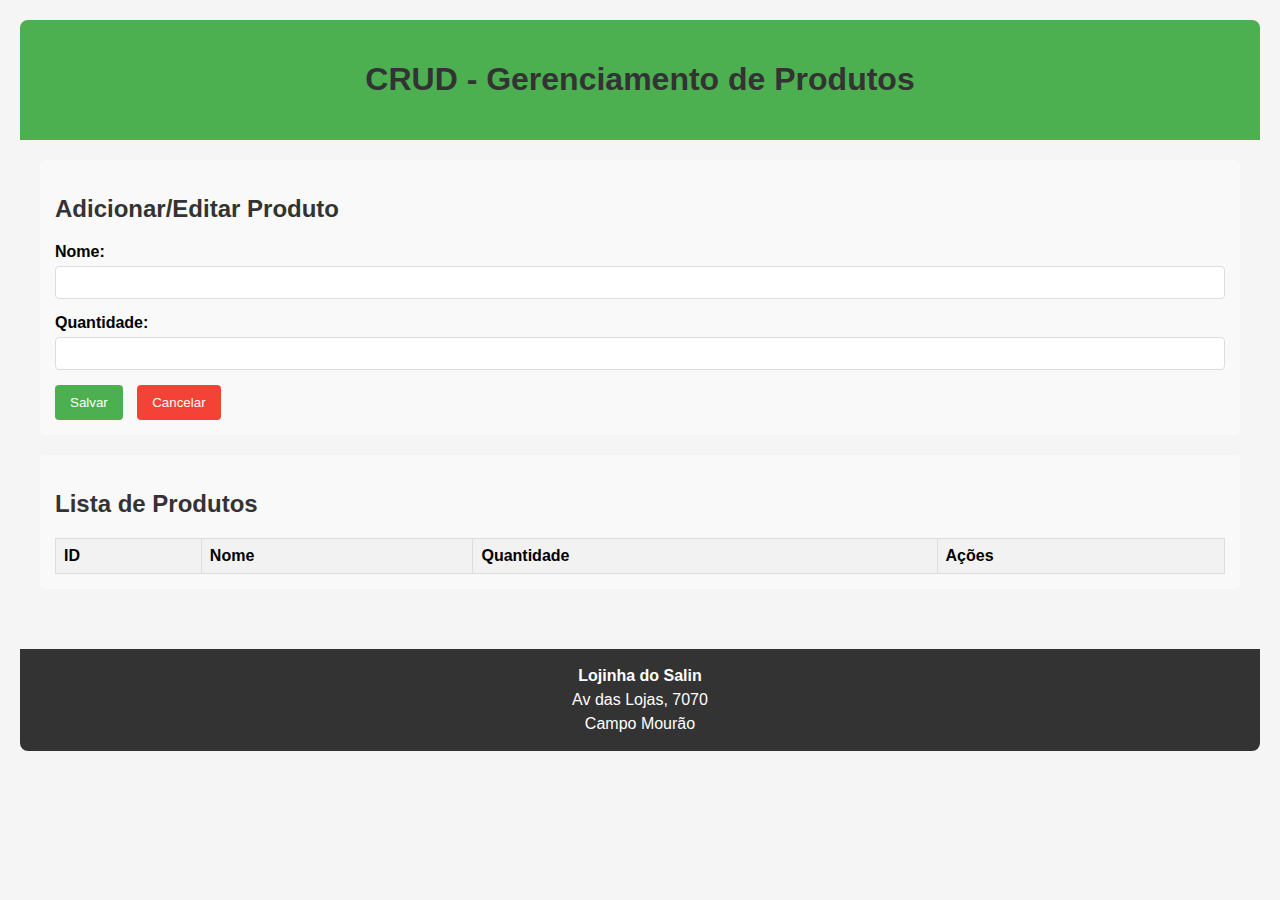
<file: crud-produto-server/index.html>
<!DOCTYPE html>
<html lang="pt-BR">
<head>
    <meta charset="UTF-8">
    <meta name="viewport" content="width=device-width, initial-scale=1.0">
    <title>CRUD de Produtos - Lojinha do Salin</title>
    <link rel="stylesheet" href="styles.css">
</head>
<body>
    <header class="header">
        <h1>CRUD - Gerenciamento de Produtos</h1>
    </header>

    <main class="main-content">
        <section class="form-section">
            <h2>Adicionar/Editar Produto</h2>
            <form id="productForm">
                <input type="hidden" id="productId">
                <div class="form-group">
                    <label for="productName">Nome:</label>
                    <input type="text" id="productName" required>
                </div>
                <div class="form-group">
                    <label for="productQuantity">Quantidade:</label>
                    <input type="number" id="productQuantity" required min="0">
                </div>
                <div class="form-actions">
                    <button type="submit">Salvar</button>
                    <button type="button" id="cancelBtn">Cancelar</button>
                </div>
            </form>
        </section>
        
        <section class="table-section">
            <h2>Lista de Produtos</h2>
            <table id="productsTable">
                <thead>
                    <tr>
                        <th>ID</th>
                        <th>Nome</th>
                        <th>Quantidade</th>
                        <th>Ações</th>
                    </tr>
                </thead>
                <tbody></tbody>
            </table>
        </section>
    </main>

    <footer class="footer">
        <address>
            <strong>Lojinha do Salin</strong><br>
            Av das Lojas, 7070<br>
            Campo Mourão
        </address>
    </footer>

    <script src="script.js"></script>
</body>
</html>
</file>
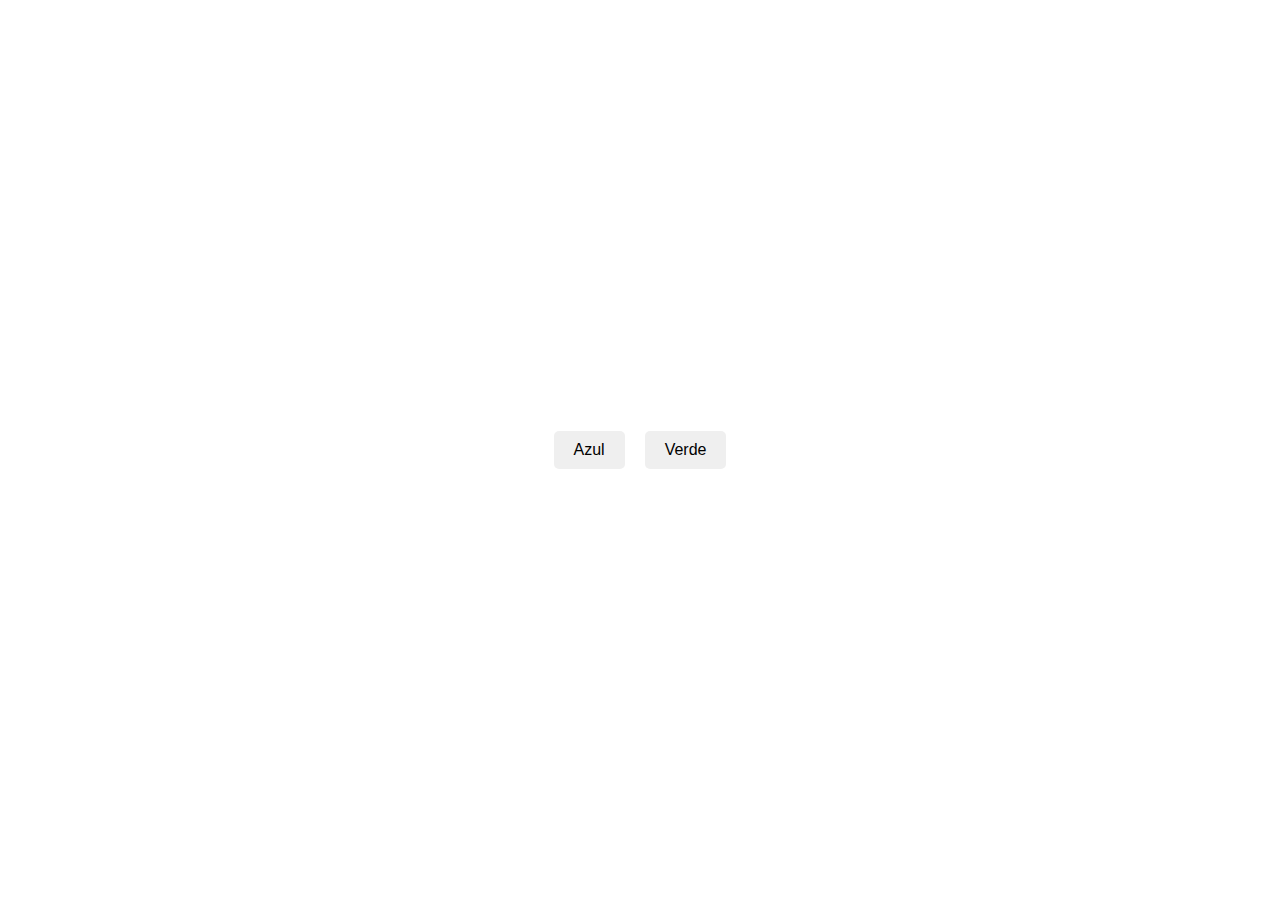
<file: Lista 01/Ex. 01-L1/index.html>
<!DOCTYPE html>
<html lang="pt-br">
<head>
    <meta charset="UTF-8">
    <meta name="viewport" content="width=device-width, initial-scale=1.0">
    <title>Alterar Cor da Tela</title>
    <link rel="stylesheet" href="style.css">
</head>
<body>
    <div class="container">
        <button id="btnAzul">Azul</button>
        <button id="btnVerde">Verde</button>
    </div>

    <script src="script.js"></script>
</body>
</html>
</file>
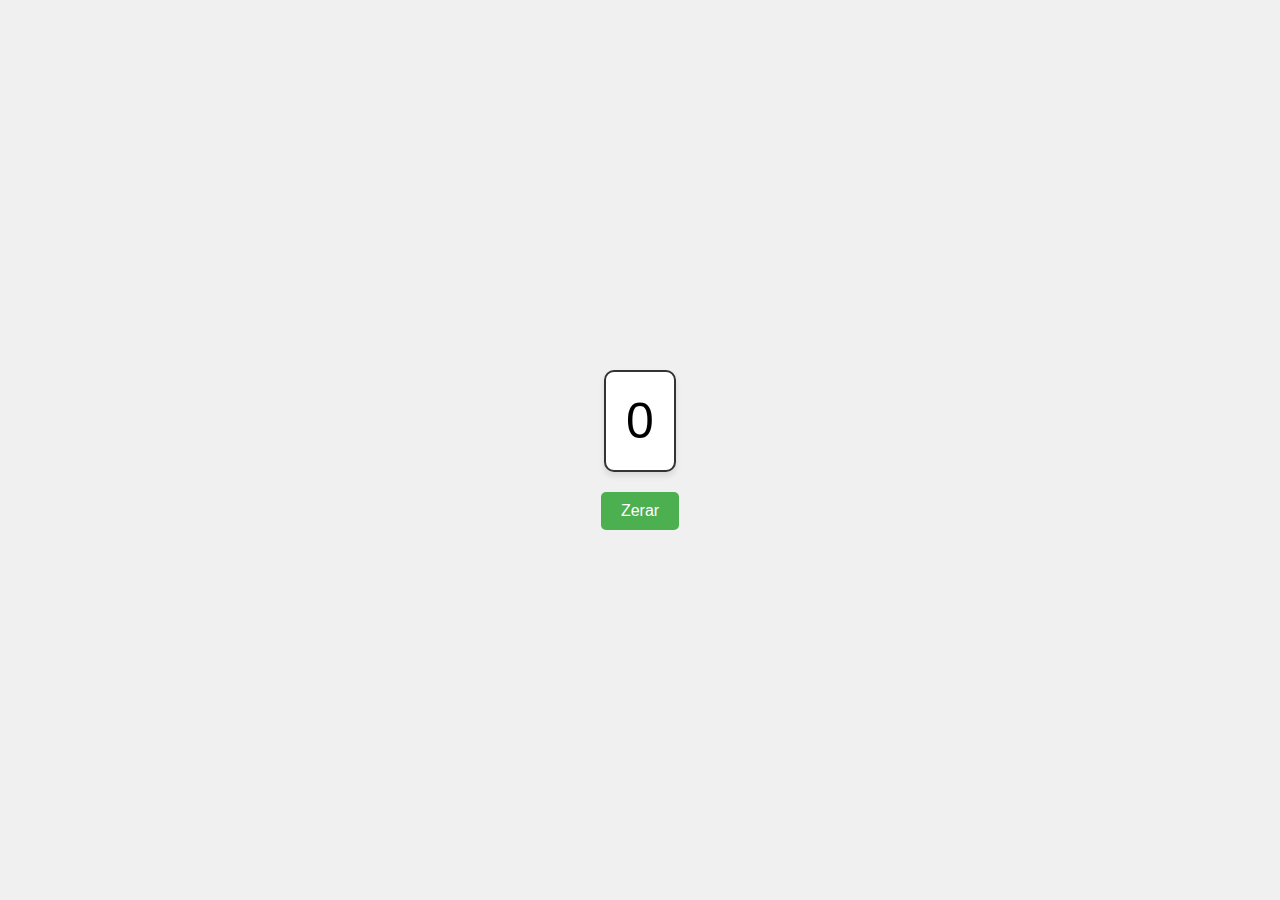
<file: Lista 01/Ex. 02-L1/index.html>
<!DOCTYPE html>
<html lang="pt-br">
<head>
    <meta charset="UTF-8">
    <meta name="viewport" content="width=device-width, initial-scale=1.0">
    <title>Contador Interativo</title>
    <link rel="stylesheet" href="style.css">
</head>
<body>
    <div class="container">
        <div id="contador">0</div>
        <button id="btnZerar">Zerar</button>
    </div>

    <script src="script.js"></script>
</body>
</html>
</file>
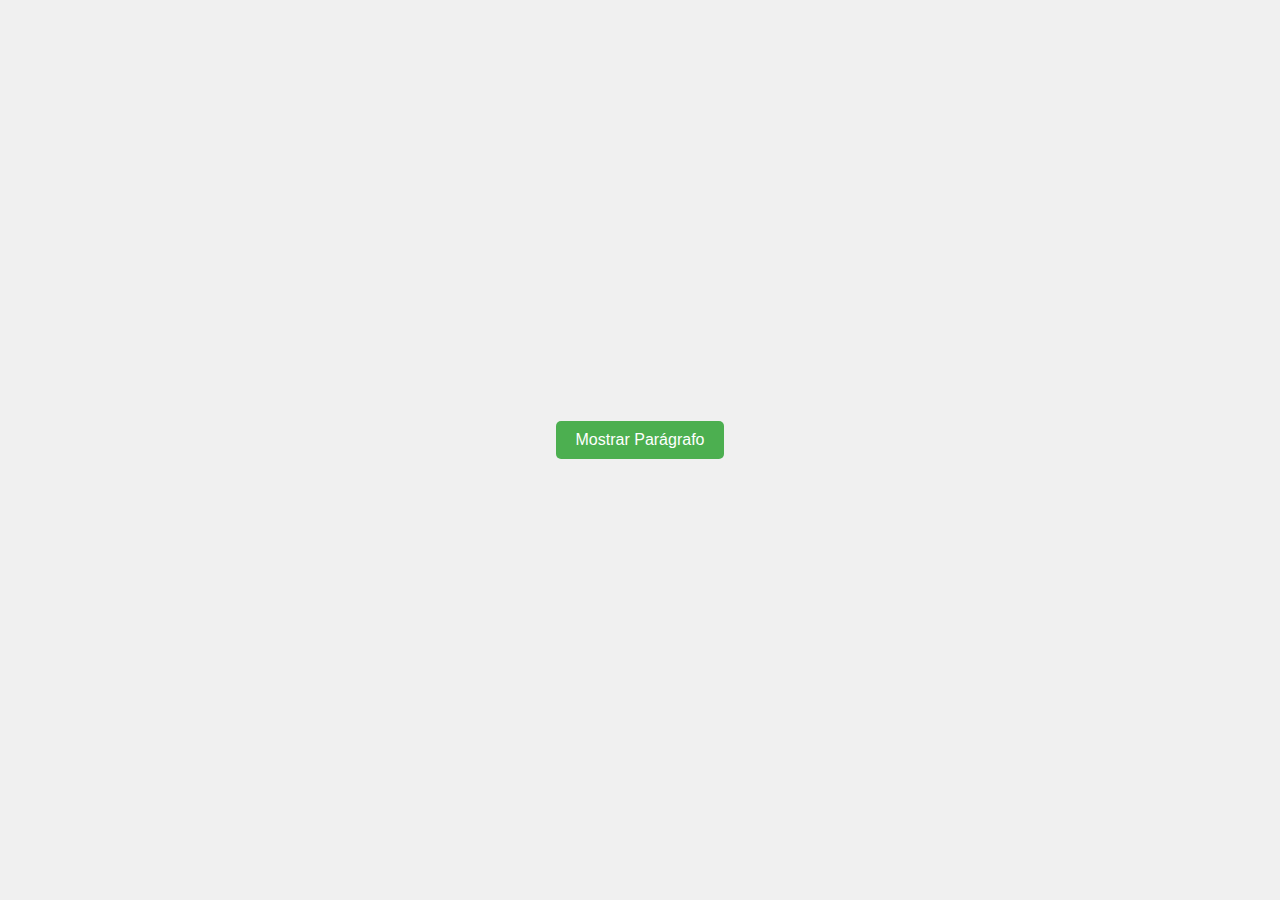
<file: Lista 01/Ex. 03-L1/index.html>
<!DOCTYPE html>
<html lang="pt-br">
<head>
    <meta charset="UTF-8">
    <meta name="viewport" content="width=device-width, initial-scale=1.0">
    <title>Mostrar/Ocultar Parágrafo</title>
    <link rel="stylesheet" href="style.css">
</head>
<body>
    <div class="container">
        <button id="btnMostrarOcultar">Mostrar Parágrafo</button>
        <p id="paragrafo" style="display: none;">
            Este é um parágrafo que pode ser mostrado ou escondido ao clicar no botão acima.
        </p>
    </div>

    <script src="script.js"></script>
</body>
</html>
</file>
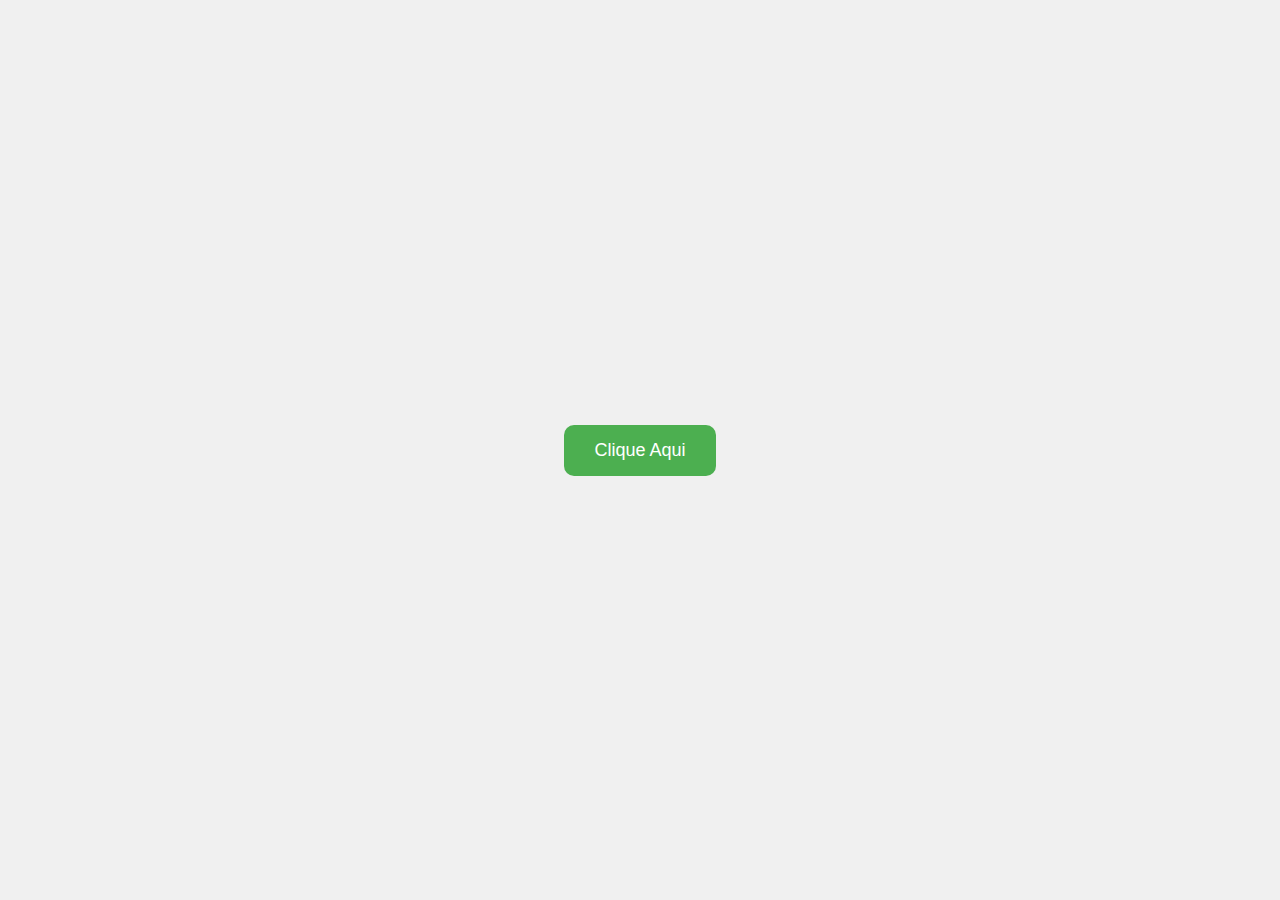
<file: Lista 01/Ex. 04-L1/index.html>
<!DOCTYPE html>
<html lang="pt-br">
<head>
    <meta charset="UTF-8">
    <meta name="viewport" content="width=device-width, initial-scale=1.0">
    <title>Alterar Texto do Botão</title>
    <link rel="stylesheet" href="style.css">
</head>
<body>
    <div class="container">
        <button id="btnAlterarTexto">Clique Aqui</button>
    </div>

    <script src="script.js"></script>
</body>
</html>
</file>
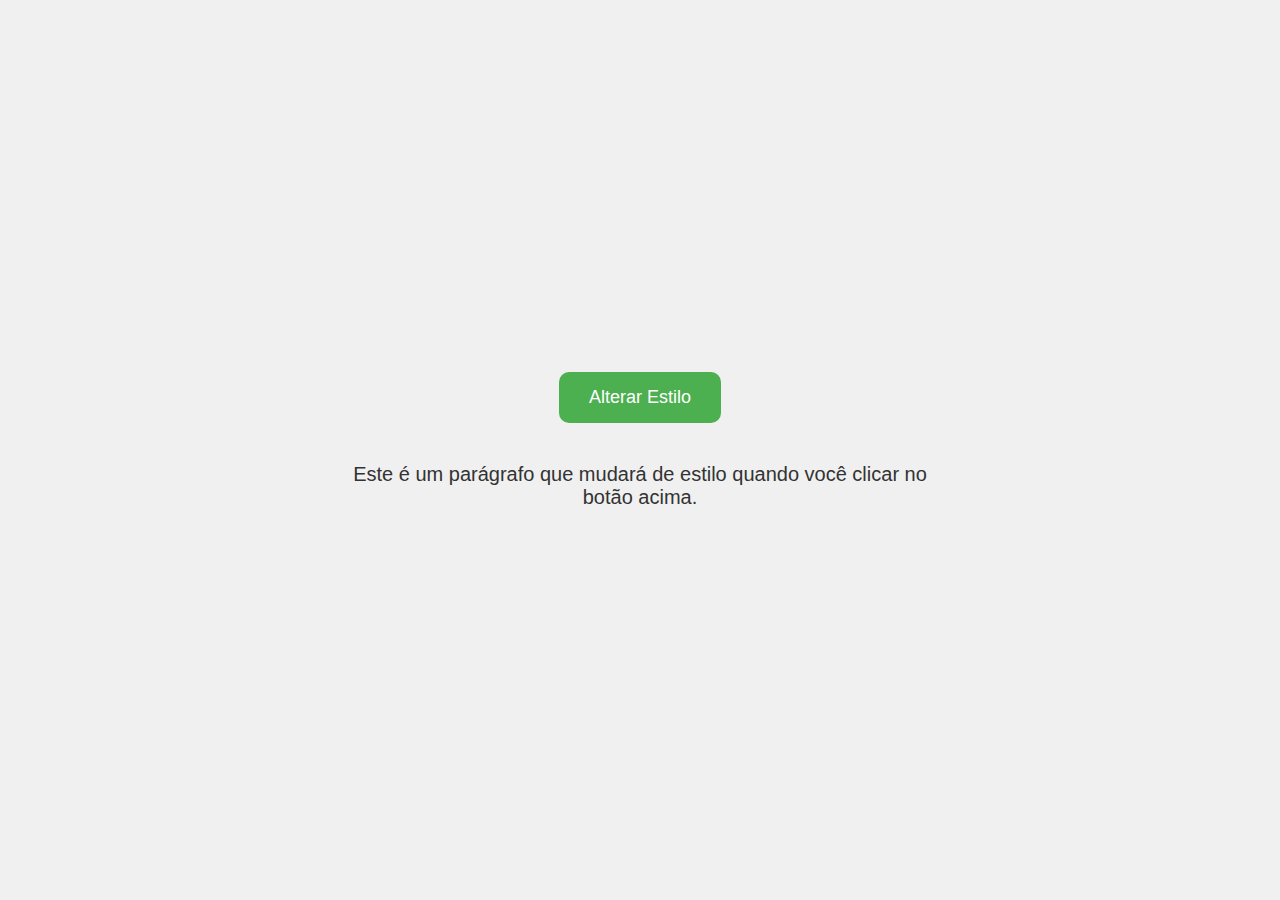
<file: Lista 01/Ex. 05-L1/index.html>
<!DOCTYPE html>
<html lang="pt-br">
<head>
    <meta charset="UTF-8">
    <meta name="viewport" content="width=device-width, initial-scale=1.0">
    <title>Alterar Estilo do Parágrafo</title>
    <link rel="stylesheet" href="style.css">
</head>
<body>
    <div class="container">
        <button id="btnAlterarEstilo">Alterar Estilo</button>
        <p id="paragrafo">
            Este é um parágrafo que mudará de estilo quando você clicar no botão acima.
        </p>
    </div>

    <script src="script.js"></script>
</body>
</html>
</file>
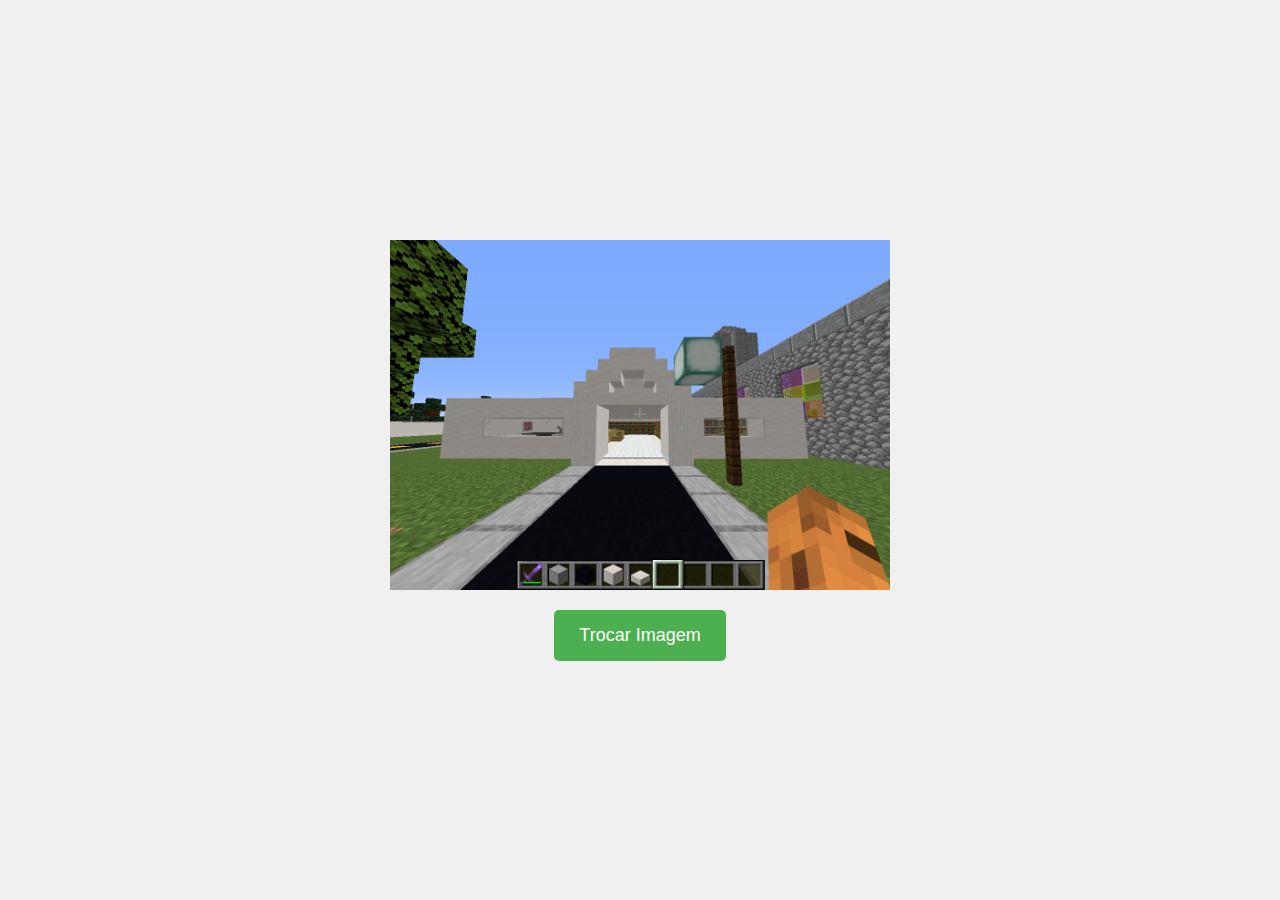
<file: Lista 01/Ex. 06-L1/index.html>
<!DOCTYPE html>
<html lang="pt-BR">
<head>
    <meta charset="UTF-8">
    <meta name="viewport" content="width=device-width, initial-scale=1.0">
    <title>Troca de Imagem</title>
    <link rel="stylesheet" href="style.css">
</head>
<body>
    <div class="container">
        <img id="imagem" src="bAntes.png" alt="Imagem" />
        <button id="trocarBtn">Trocar Imagem</button>
    </div>
    <script src="script.js"></script>
</body>
</html>
</file>
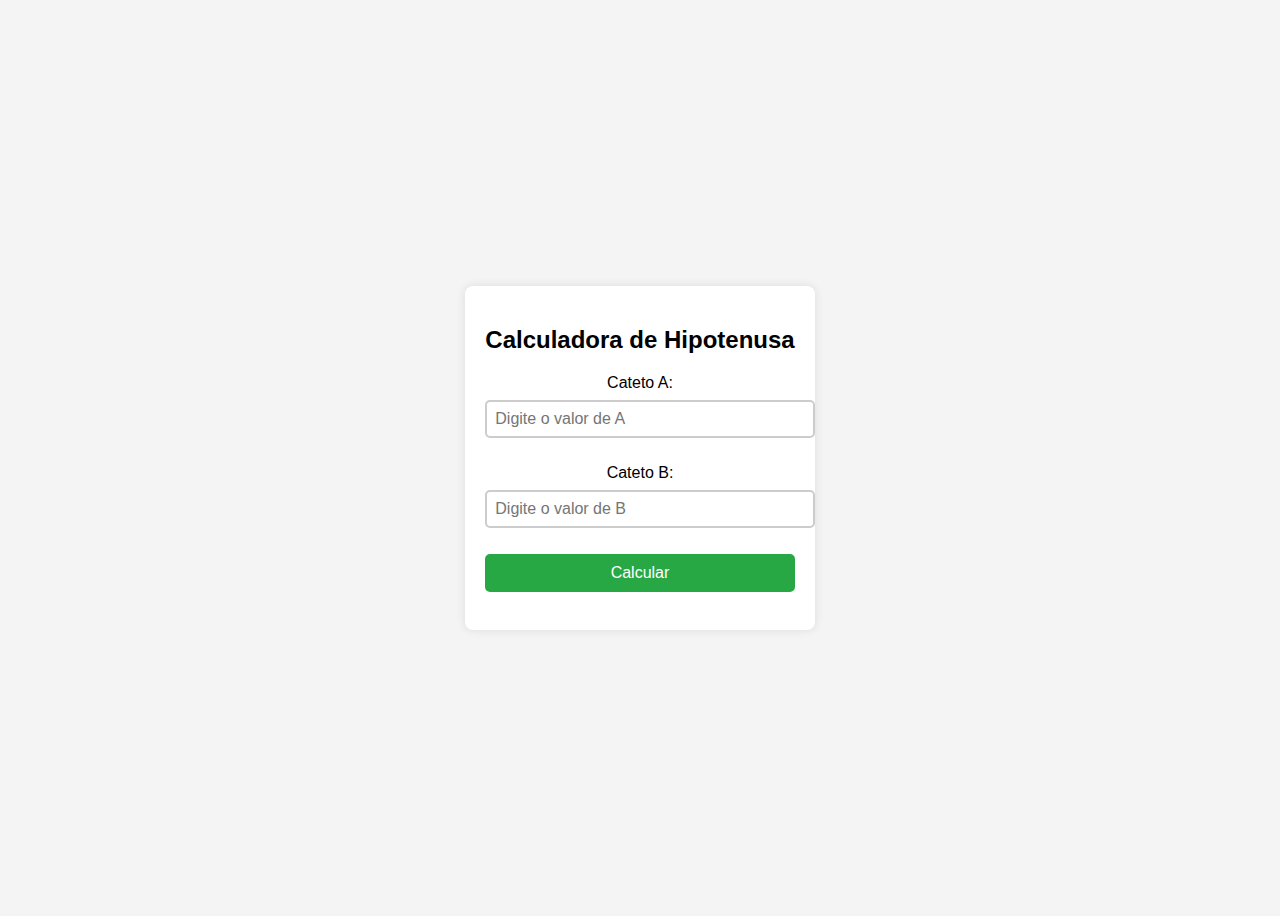
<file: Lista 01/Ex. 07-L1/index.html>
<!DOCTYPE html>
<html lang="pt">
<head>
    <meta charset="UTF-8">
    <meta name="viewport" content="width=device-width, initial-scale=1.0">
    <title>Calculadora de Hipotenusa</title>
    <link rel="stylesheet" href="style.css">
</head>
<body>
    <div class="container">
        <h2>Calculadora de Hipotenusa</h2>
        <form id="form">
            <label for="catetoA">Cateto A:</label>
            <input type="number" id="catetoA" placeholder="Digite o valor de A">
            <span class="error-message" id="errorA"></span>

            <label for="catetoB">Cateto B:</label>
            <input type="number" id="catetoB" placeholder="Digite o valor de B">
            <span class="error-message" id="errorB"></span>

            <button type="submit">Calcular</button>
        </form>

        <p id="resultado"></p>
    </div>
    <script src="script.js"></script>
</body>
</html>
</file>
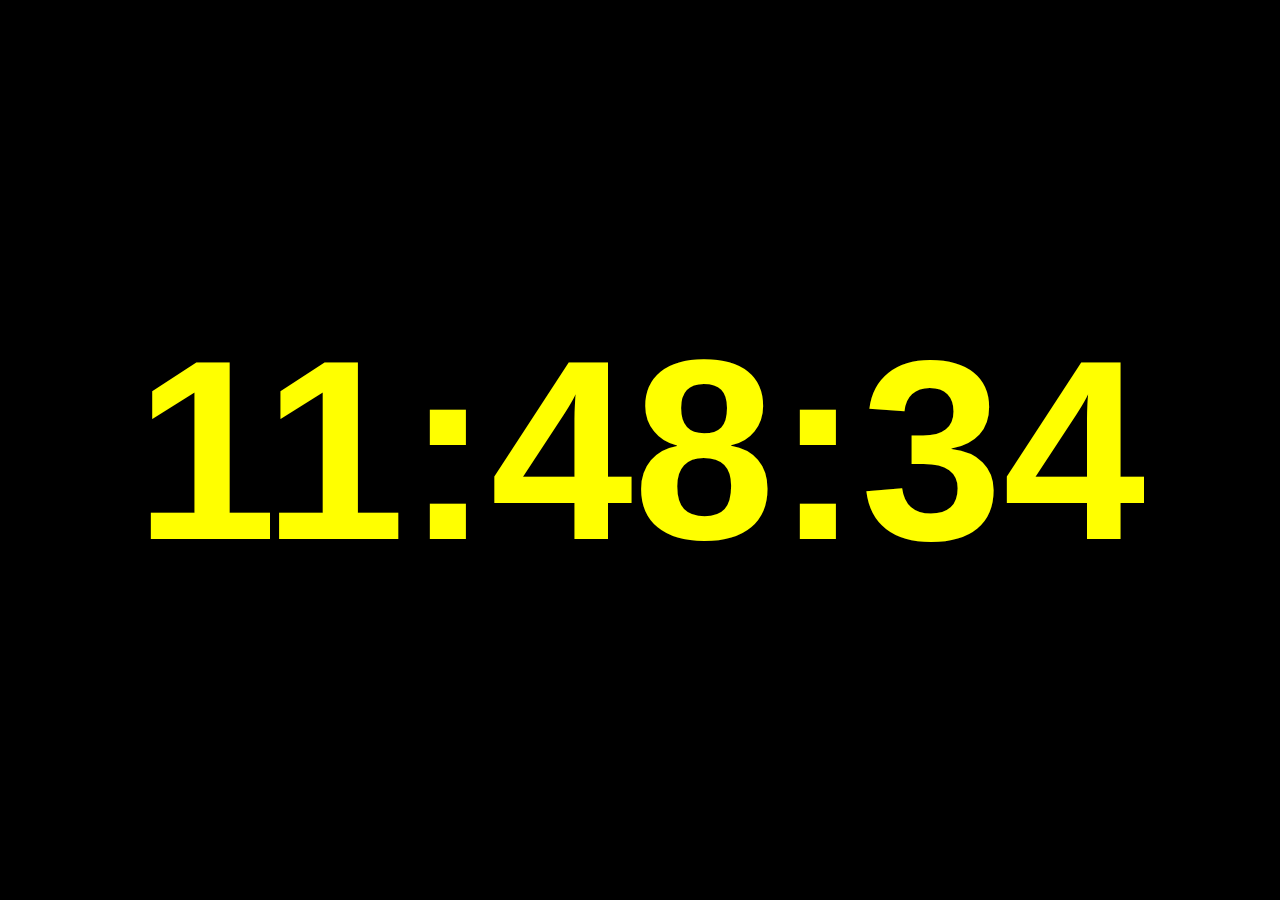
<file: Lista 01/Ex. 08-L1/index.html>
<!DOCTYPE html>
<html lang="pt">
<head>
    <meta charset="UTF-8">
    <meta name="viewport" content="width=device-width, initial-scale=1.0">
    <title>Relógio Digital</title>
    <link rel="stylesheet" href="style.css">
</head>
<body>
    <div id="relogio"></div>
    <script src="script.js"></script>
</body>
</html>
</file>
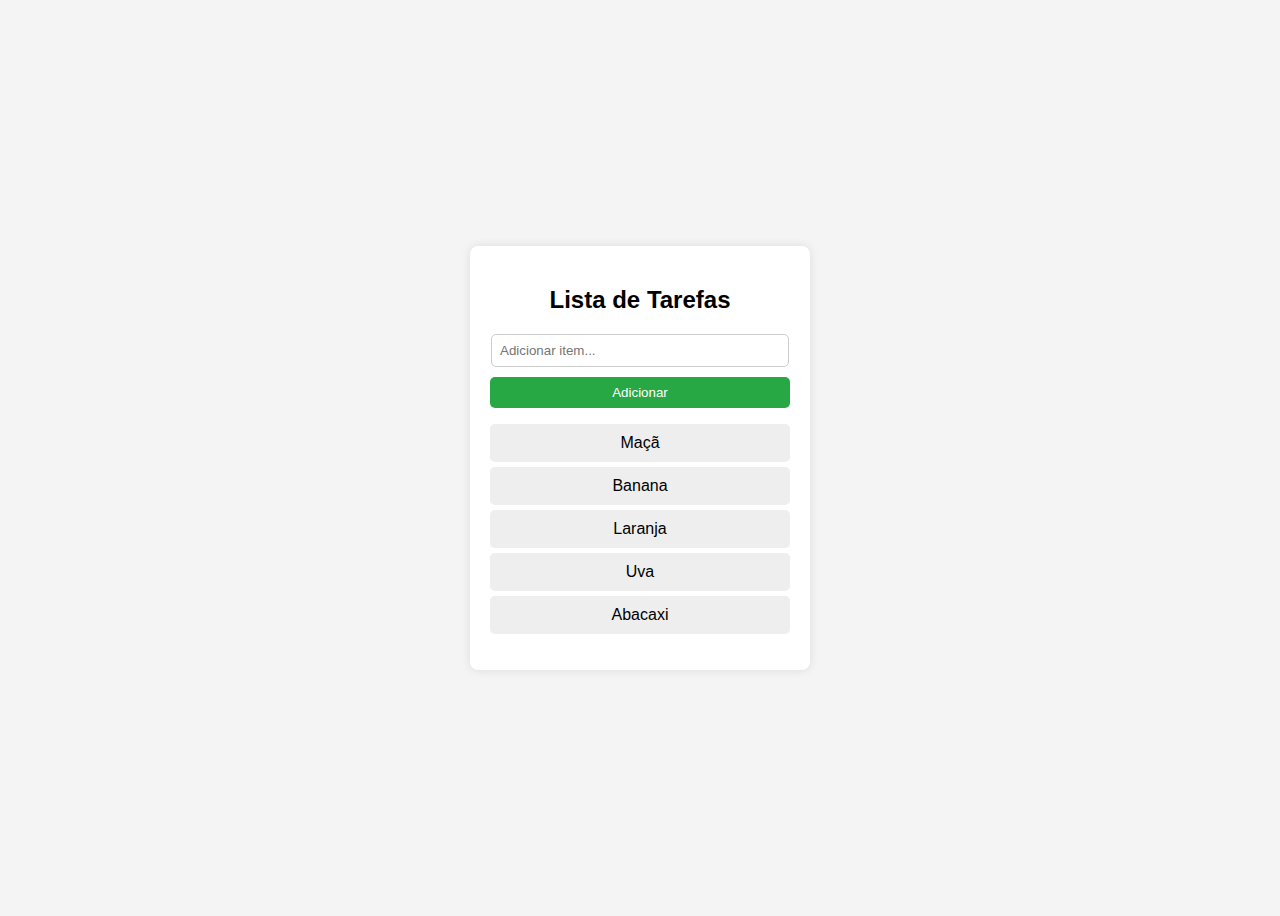
<file: Lista 01/Ex. 09-L1/index.html>
<!DOCTYPE html>
<html lang="pt">
<head>
    <meta charset="UTF-8">
    <meta name="viewport" content="width=device-width, initial-scale=1.0">
    <title>Lista de Tarefas</title>
    <link rel="stylesheet" href="style.css">
</head>
<body>
    <div class="container">
        <h2>Lista de Tarefas</h2>
        <input type="text" id="novoItem" placeholder="Adicionar item...">
        <button id="addBtn">Adicionar</button>
        <ul id="lista"></ul>
    </div>
    <script src="script.js"></script>
</body>
</html>
</file>
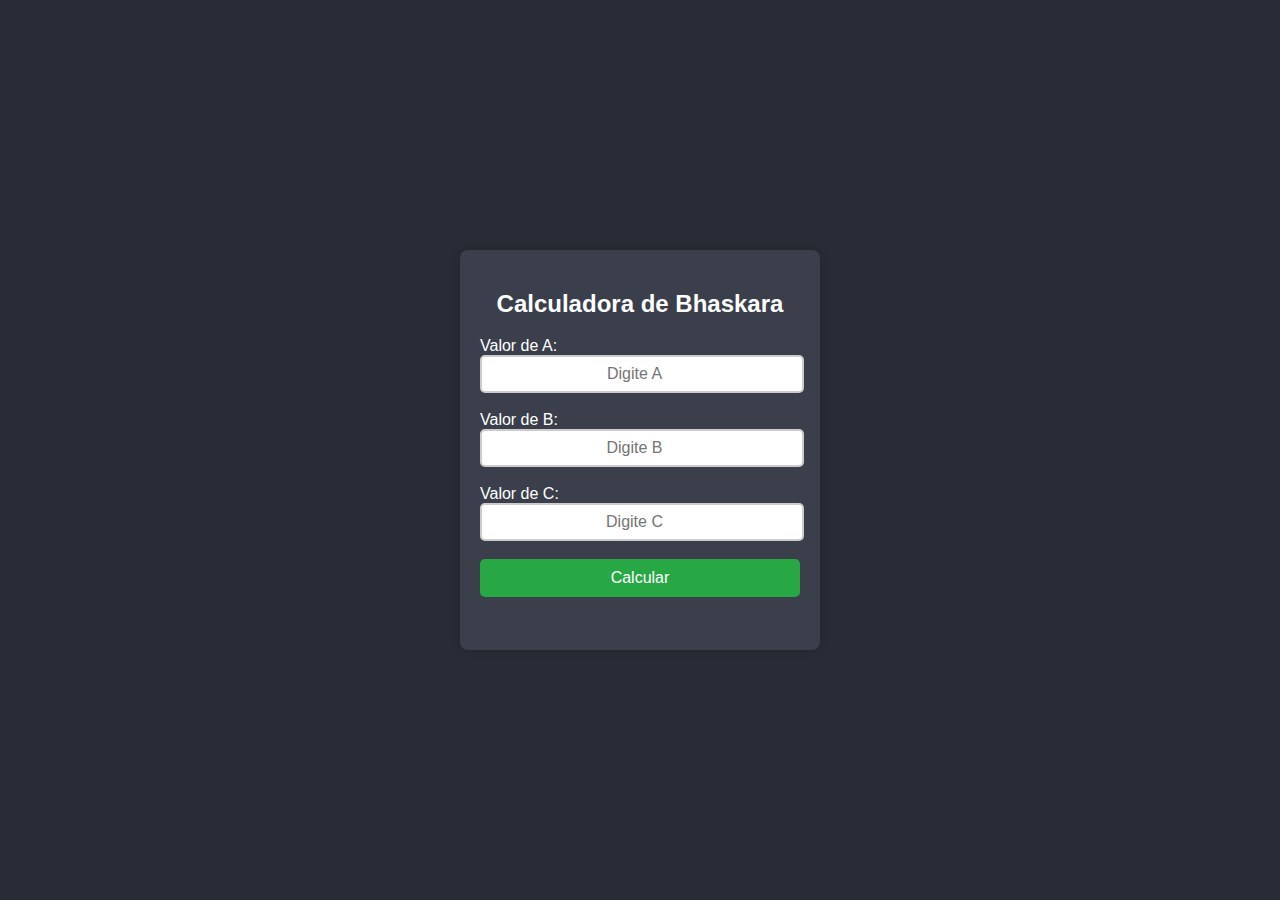
<file: Lista 01/Ex. 10-L1/index.html>
<!DOCTYPE html>
<html lang="pt">
<head>
    <meta charset="UTF-8">
    <meta name="viewport" content="width=device-width, initial-scale=1.0">
    <title>Calculadora de Bhaskara</title>
    <link rel="stylesheet" href="style.css">
</head>
<body>
    <div class="container">
        <h2>Calculadora de Bhaskara</h2>
        <form id="form">
            <label for="a">Valor de A:</label>
            <input type="number" id="a" placeholder="Digite A">
            <span class="error-message" id="errorA"></span>

            <label for="b">Valor de B:</label>
            <input type="number" id="b" placeholder="Digite B">
            <span class="error-message" id="errorB"></span>

            <label for="c">Valor de C:</label>
            <input type="number" id="c" placeholder="Digite C">
            <span class="error-message" id="errorC"></span>

            <button type="submit">Calcular</button>
        </form>

        <p id="resultado"></p>
    </div>
    <script src="script.js"></script>
</body>
</html>
</file>
<file: crud-produto-server/styles.css>
body {
    font-family: Arial, sans-serif;
    margin: 0;
    padding: 20px;
    background-color: #f5f5f5;
}

.container {
    max-width: 1000px;
    margin: 0 auto;
    background-color: white;
    padding: 20px;
    border-radius: 8px;
    box-shadow: 0 0 10px rgba(0, 0, 0, 0.1);
}

h1, h2 {
    color: #333;
}

.form-container {
    background-color: #f9f9f9;
    padding: 15px;
    border-radius: 5px;
    margin-bottom: 20px;
}

.form-group {
    margin-bottom: 15px;
}

label {
    display: block;
    margin-bottom: 5px;
    font-weight: bold;
}

input[type="text"],
input[type="number"] {
    width: 100%;
    padding: 8px;
    border: 1px solid #ddd;
    border-radius: 4px;
    box-sizing: border-box;
}

button {
    background-color: #4CAF50;
    color: white;
    padding: 10px 15px;
    border: none;
    border-radius: 4px;
    cursor: pointer;
    margin-right: 10px;
}

button:hover {
    background-color: #45a049;
}

#cancelBtn {
    background-color: #f44336;
}

#cancelBtn:hover {
    background-color: #d32f2f;
}

table {
    width: 100%;
    border-collapse: collapse;
    margin-top: 20px;
}

th, td {
    border: 1px solid #ddd;
    padding: 8px;
    text-align: left;
}

th {
    background-color: #f2f2f2;
}

tr:nth-child(even) {
    background-color: #f9f9f9;
}

.actions button {
    padding: 5px 10px;
    margin-right: 5px;
}

.edit-btn {
    background-color: #2196F3;
}

.edit-btn:hover {
    background-color: #0b7dda;
}

.delete-btn {
    background-color: #f44336;
}

.delete-btn:hover {
    background-color: #d32f2f;
}

/* ... (mantenha todos os estilos anteriores) ... */

.header {
    background-color: #4CAF50;
    color: white;
    padding: 20px;
    text-align: center;
    border-radius: 8px 8px 0 0;
}

.main-content {
    padding: 20px;
}

.form-section, .table-section {
    background-color: #f9f9f9;
    padding: 15px;
    border-radius: 5px;
    margin-bottom: 20px;
}

.form-actions {
    margin-top: 15px;
}

.footer {
    background-color: #333;
    color: white;
    text-align: center;
    padding: 15px;
    border-radius: 0 0 8px 8px;
    margin-top: 20px;
}

.footer address {
    font-style: normal;
    line-height: 1.5;
}
</file>
<file: Lista 01/Ex. 01-L1/style.css>
/* Estilos básicos para centralizar os botões */
body {
    font-family: Arial, sans-serif;
    display: flex;
    justify-content: center;
    align-items: center;
    height: 100vh;
    margin: 0;
}

.container {
    display: flex;
    gap: 20px;
}

button {
    padding: 10px 20px;
    font-size: 16px;
    cursor: pointer;
    border: none;
    border-radius: 5px;
    transition: background-color 0.3s;
}

button:hover {
    opacity: 0.8;
}
</file>
<file: Lista 01/Ex. 02-L1/style.css>
/* Estilos básicos para centralizar o contador e o botão */
body {
    font-family: Arial, sans-serif;
    display: flex;
    justify-content: center;
    align-items: center;
    height: 100vh;
    margin: 0;
    text-align: center;
    background-color: #f0f0f0;
}

.container {
    display: flex;
    flex-direction: column;
    align-items: center;
}

#contador {
    font-size: 50px;
    margin-bottom: 20px;
    padding: 20px;
    border: 2px solid #333;
    border-radius: 10px;
    background-color: white;
    box-shadow: 0 4px 6px rgba(0, 0, 0, 0.1);
}

button {
    padding: 10px 20px;
    font-size: 16px;
    cursor: pointer;
    border: none;
    border-radius: 5px;
    background-color: #4CAF50;
    color: white;
    transition: background-color 0.3s;
}

button:hover {
    background-color: #45a049;
}
</file>
<file: Lista 01/Ex. 03-L1/style.css>
/* Estilos básicos para centralizar o botão e o parágrafo */
body {
    font-family: Arial, sans-serif;
    display: flex;
    justify-content: center;
    align-items: center;
    height: 100vh;
    margin: 0;
    text-align: center;
    background-color: #f0f0f0;
}

.container {
    display: flex;
    flex-direction: column;
    align-items: center;
}

button {
    padding: 10px 20px;
    font-size: 16px;
    cursor: pointer;
    border: none;
    border-radius: 5px;
    background-color: #4CAF50;
    color: white;
    margin-bottom: 20px;
    transition: background-color 0.3s;
}

button:hover {
    background-color: #45a049;
}

p {
    font-size: 18px;
    color: #333;
    margin-top: 20px;
}
</file>
<file: Lista 01/Ex. 04-L1/style.css>
/* Estilos básicos para centralizar o botão */
body {
    font-family: Arial, sans-serif;
    display: flex;
    justify-content: center;
    align-items: center;
    height: 100vh;
    margin: 0;
    text-align: center;
    background-color: #f0f0f0;
}

.container {
    display: flex;
    flex-direction: column;
    align-items: center;
}

button {
    padding: 15px 30px;
    font-size: 18px;
    cursor: pointer;
    border: none;
    border-radius: 10px;
    background-color: #4CAF50;
    color: white;
    transition: background-color 0.3s;
}

button:hover {
    background-color: #45a049;
}
</file>
<file: Lista 01/Ex. 05-L1/style.css>
/* Estilos básicos para centralizar o botão e o parágrafo */
body {
    font-family: Arial, sans-serif;
    display: flex;
    justify-content: center;
    align-items: center;
    height: 100vh;
    margin: 0;
    text-align: center;
    background-color: #f0f0f0;
}

.container {
    display: flex;
    flex-direction: column;
    align-items: center;
}

button {
    padding: 15px 30px;
    font-size: 18px;
    cursor: pointer;
    border: none;
    border-radius: 10px;
    background-color: #4CAF50;
    color: white;
    transition: background-color 0.3s;
    margin-bottom: 20px;
}

button:hover {
    background-color: #45a049;
}

p {
    font-size: 20px;
    color: #333;
    max-width: 600px;
    margin: 20px auto;
    transition: all 0.3s ease;
}
</file>
<file: Lista 01/Ex. 06-L1/style.css>
* {
    margin: 0;
    padding: 0;
    box-sizing: border-box;
}

body {
    font-family: Arial, sans-serif;
    display: flex;
    justify-content: center;
    align-items: center;
    height: 100vh;
    background-color: #f0f0f0;
}

.container {
    text-align: center;
}

img {
    width: 500px; /* Aumentado */
    height: 350px; /* Aumentado */
    object-fit: cover;
    margin-bottom: 20px;
    display: block;
    margin-left: auto;
    margin-right: auto;
}

.button-container {
    display: flex;
    justify-content: center;
}

button {
    padding: 15px 25px;
    font-size: 18px;
    cursor: pointer;
    border: none;
    background-color: #4CAF50;
    color: white;
    border-radius: 5px;
    transition: background-color 0.3s;
}

button:hover {
    background-color: #45a049;
}
</file>
<file: Lista 01/Ex. 07-L1/style.css>
body {
    font-family: Arial, sans-serif;
    display: flex;
    justify-content: center;
    align-items: center;
    height: 100vh;
    background-color: #f4f4f4;
}

.container {
    background: white;
    padding: 20px;
    border-radius: 8px;
    box-shadow: 0 0 10px rgba(0, 0, 0, 0.1);
    text-align: center;
}

input {
    width: 100%;
    padding: 8px;
    margin: 8px 0;
    border: 2px solid #ccc;
    border-radius: 5px;
    font-size: 16px;
}

input.error {
    border-color: red;
    background-color: #ffe5e5;
}

.error-message {
    color: red;
    font-size: 14px;
    height: 18px;
    display: block;
}

button {
    background: #28a745;
    color: white;
    border: none;
    padding: 10px;
    width: 100%;
    border-radius: 5px;
    cursor: pointer;
    font-size: 16px;
}

button:hover {
    background: #218838;
}

#resultado {
    margin-top: 15px;
    font-size: 18px;
    font-weight: bold;
}
</file>
<file: Lista 01/Ex. 08-L1/style.css>
* {
    margin: 0;
    padding: 0;
    box-sizing: border-box;
}

body {
    background-color: black;
    color: yellow;
    display: flex;
    justify-content: center;
    align-items: center;
    height: 100vh;
    font-family: Arial, sans-serif;
}

#relogio {
    font-size: 20vw; /* Ocupa boa parte da tela */
    font-weight: bold;
    text-align: center;
}
</file>
<file: Lista 01/Ex. 09-L1/style.css>
body {
    font-family: Arial, sans-serif;
    display: flex;
    justify-content: center;
    align-items: center;
    height: 100vh;
    background-color: #f4f4f4;
}

.container {
    background: white;
    padding: 20px;
    border-radius: 8px;
    box-shadow: 0 0 10px rgba(0, 0, 0, 0.1);
    text-align: center;
    width: 300px;
}

input {
    width: calc(100% - 20px);
    padding: 8px;
    margin-bottom: 10px;
    border: 1px solid #ccc;
    border-radius: 5px;
}

button {
    background: #28a745;
    color: white;
    border: none;
    padding: 8px;
    cursor: pointer;
    border-radius: 5px;
    width: 100%;
}

button:hover {
    background: #218838;
}

ul {
    list-style: none;
    padding: 0;
}

li {
    background: #eee;
    margin: 5px 0;
    padding: 10px;
    border-radius: 5px;
    cursor: pointer;
}

li:hover {
    background: #ff4d4d;
    color: white;
    transition: 0.3s;
}
</file>
<file: Lista 01/Ex. 10-L1/style.css>
body {
    font-family: Arial, sans-serif;
    display: flex;
    justify-content: center;
    align-items: center;
    height: 100vh;
    background-color: #282c36;
    color: white;
    margin: 0;
}

.container {
    background: #3a3f4b;
    padding: 20px;
    border-radius: 8px;
    box-shadow: 0 0 10px rgba(0, 0, 0, 0.2);
    text-align: center;
    width: 320px;
    display: flex;
    flex-direction: column;
    align-items: center; /* Garante alinhamento */
}

form {
    display: flex;
    flex-direction: column;
    width: 100%;
}

label {
    align-self: flex-start; /* Garante que os labels fiquem alinhados à esquerda */
}

input {
    width: calc(100% - 16px); /* Evita inputs muito largos */
    padding: 8px;
    border: 2px solid #ccc;
    border-radius: 5px;
    font-size: 16px;
    outline: none;
    text-align: center;
}

input.error {
    border: 2px solid red;
    background-color: #ffcccc;
}

.error-message {
    color: red;
    font-size: 14px;
    height: 18px;
    display: block;
    text-align: left;
    width: 100%;
}

button {
    background: #28a745;
    color: white;
    border: none;
    padding: 10px;
    width: 100%;
    border-radius: 5px;
    cursor: pointer;
    font-size: 16px;
}

button:hover {
    background: #218838;
}

#resultado {
    margin-top: 15px;
    font-size: 18px;
    font-weight: bold;
}
</file>
